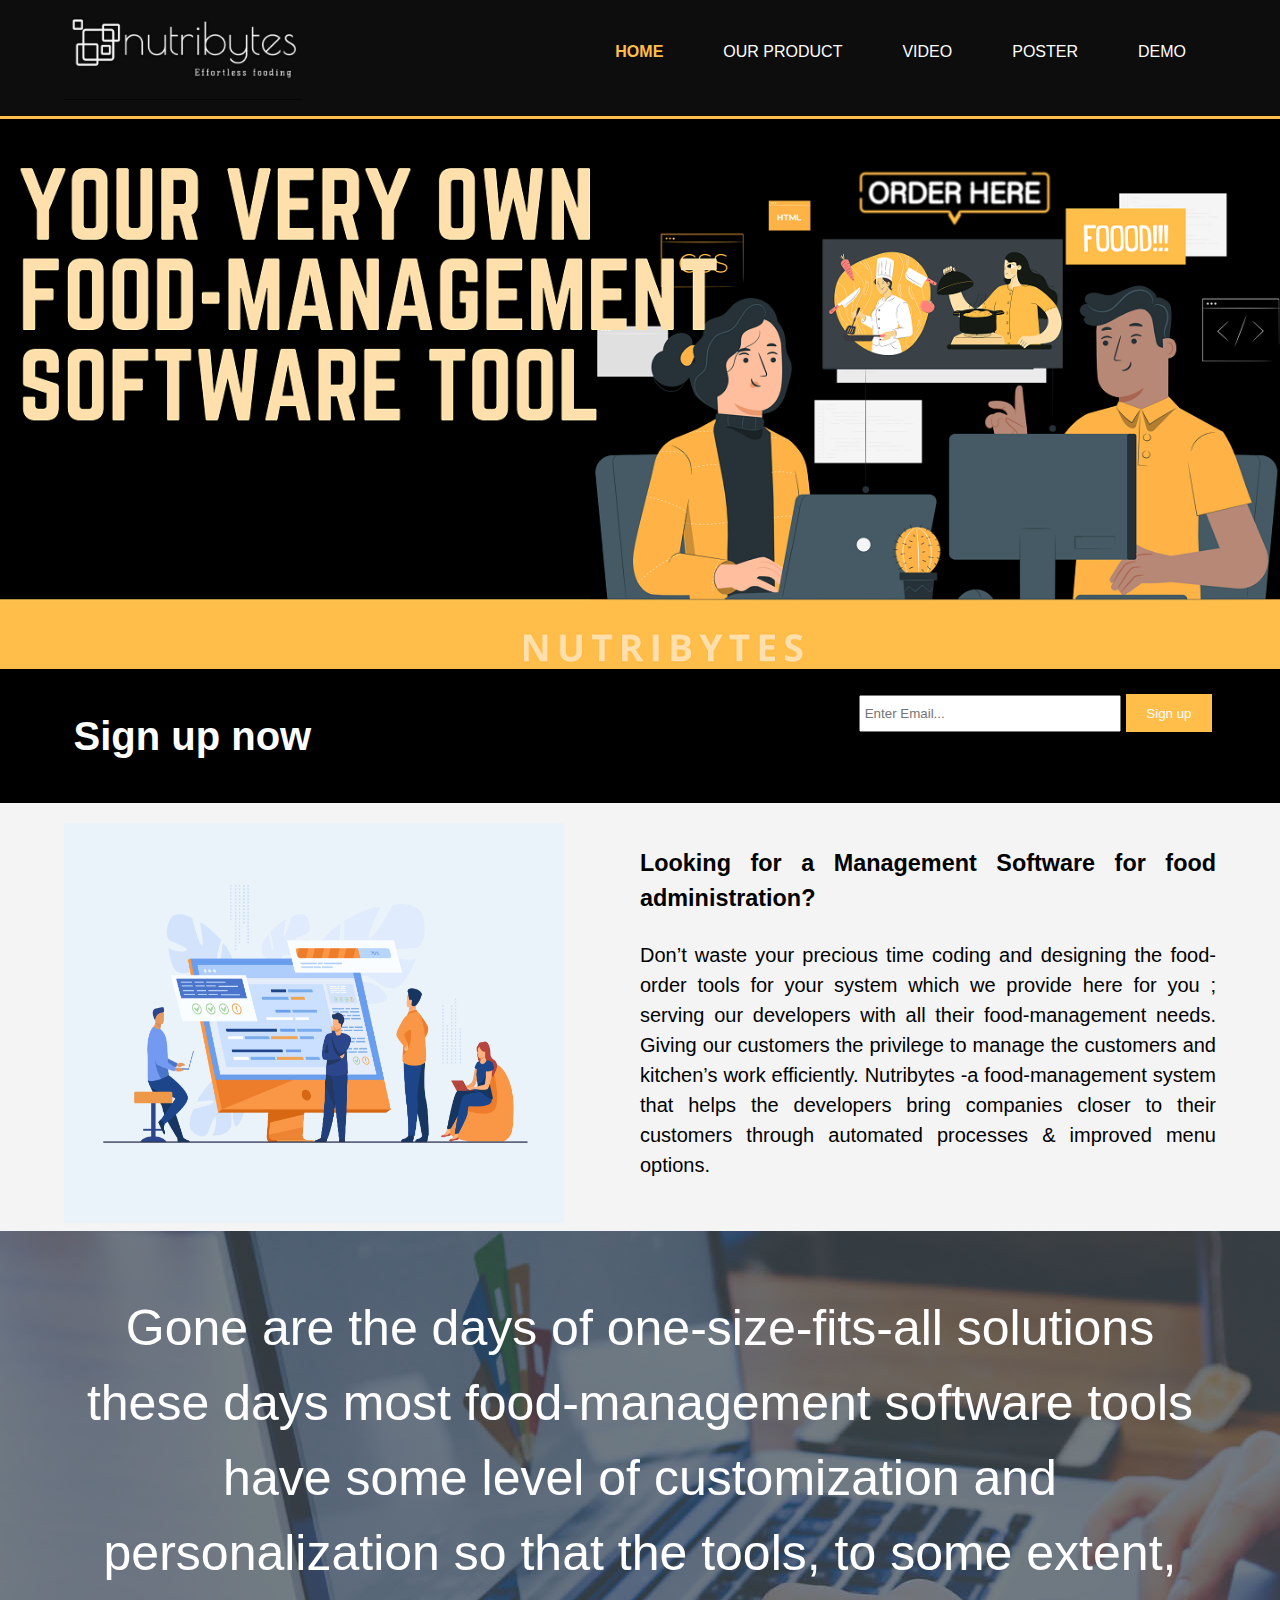
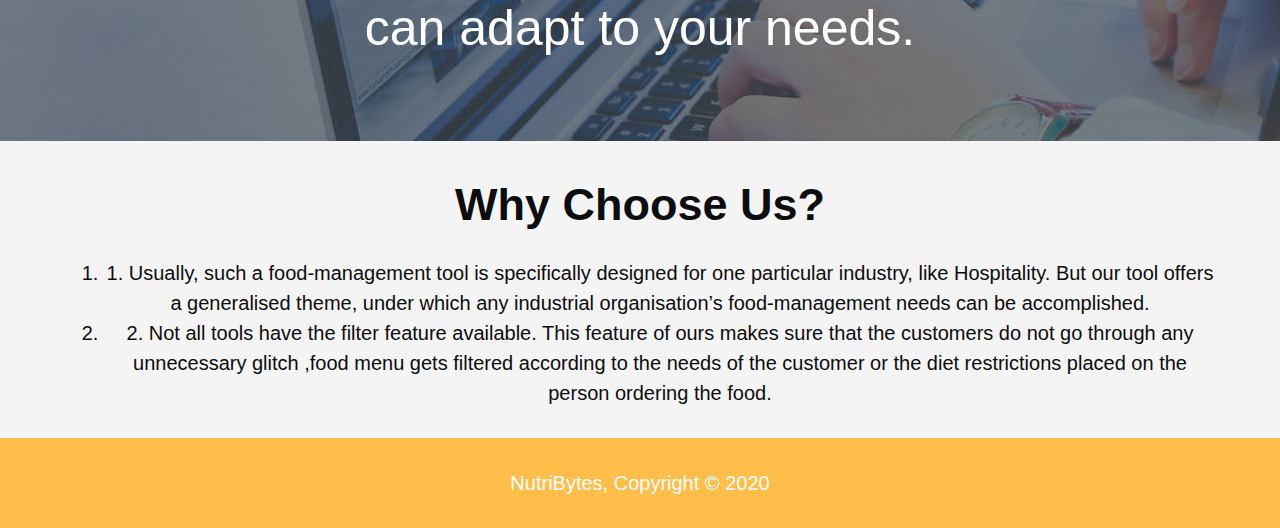
<file: index.html>
<!DOCTYPE html>
<html>
  <head>
    <meta charset="utf-8">
    <meta name="viewport" content="width=device-width">
    <meta name="description" content="Affordable and professional web design">
	  <meta name="keywords" content="web design, affordable web design, professional web design">
  	<meta name="author" content="Brad Traversy">
    <title>NutriBuytes | Welcome</title>
    <link rel="stylesheet" href="./css/style.css">
  </head>
  <body>
    <header>
      <div class="container">
        <div id="branding">
          <h1><img src="./img/nbf.jpeg" alt='NutriBytes'>
        </div>
        <nav>
          <ul>
            <li class="current"><a href="index.html">Home</a></li>
            <li><a href="services.html">Our Product</a></li>
			<li><a href="video.html">Video</a></li>
			<li><a href="poster.html">Poster</a></li>
			<li><a href="index.php">Demo</a></li>
          </ul>
        </nav>
      </div>
    </header>
     
    <section id="showcase">
	<div id="proparallax">
		<img class="one" src="./img/3.png" height="100%" width="100%"/> 
		<img class="two" src="./img/2.png" height="100%" width="100%"/>
		<img class="three" src="./img/1.png"height="100%" width="100%"/>
	</div>

    

    </section>

    <section id="newsletter">
      <div class="container">
        <h1>Sign up now</h1>
        <form>
          <input type="email" placeholder="Enter Email...">
          <button type="submit" class="button_1">Sign up</button>
        </form>
      </div>
    </section>
	

    <section id="boxes">
      <div class="container">
	  <div class="box">
          <img src="./img/6661.jpg">
        </div>
        <div class="box">
          <h3>Looking for a Management Software for food administration? </h3>
<p>Don’t waste your precious time coding and designing the food-order tools for your system which we provide here for you ; serving our developers with all their food-management needs.
Giving our customers the privilege to manage the customers and kitchen’s work efficiently.
Nutribytes -a food-management system that helps the developers bring companies closer to their customers through automated processes & improved menu options.

</p>
        </div>
    </section>
	<section id="showcase2">
      <div class="container">
	  <p>Gone are the days of one-size-fits-all solutions these days most food-management software tools have some level of customization and personalization so that the tools, to some extent, can adapt to your needs.  </p>
      </div>
    </section>
	
	
	<section id="showcase4">
      <div class="container">
	  <h1>Why Choose Us?</h1>
	  <p><ol><li>1.	Usually, such a food-management tool is specifically designed for one particular industry, like Hospitality. But our tool offers a generalised theme, under which any industrial organisation’s food-management needs can be accomplished.
</li><li>2.	Not all tools have the filter feature available. This feature of ours makes sure that the customers do not go through any unnecessary glitch ,food menu gets filtered according to the needs of the customer or the diet restrictions placed on the person ordering the food. 
</li></ol></p>
      </div>
    </section>
	

    <footer>
      <p>NutriBytes, Copyright &copy; 2020</p>
    </footer>
  </body>
</html>
</file>
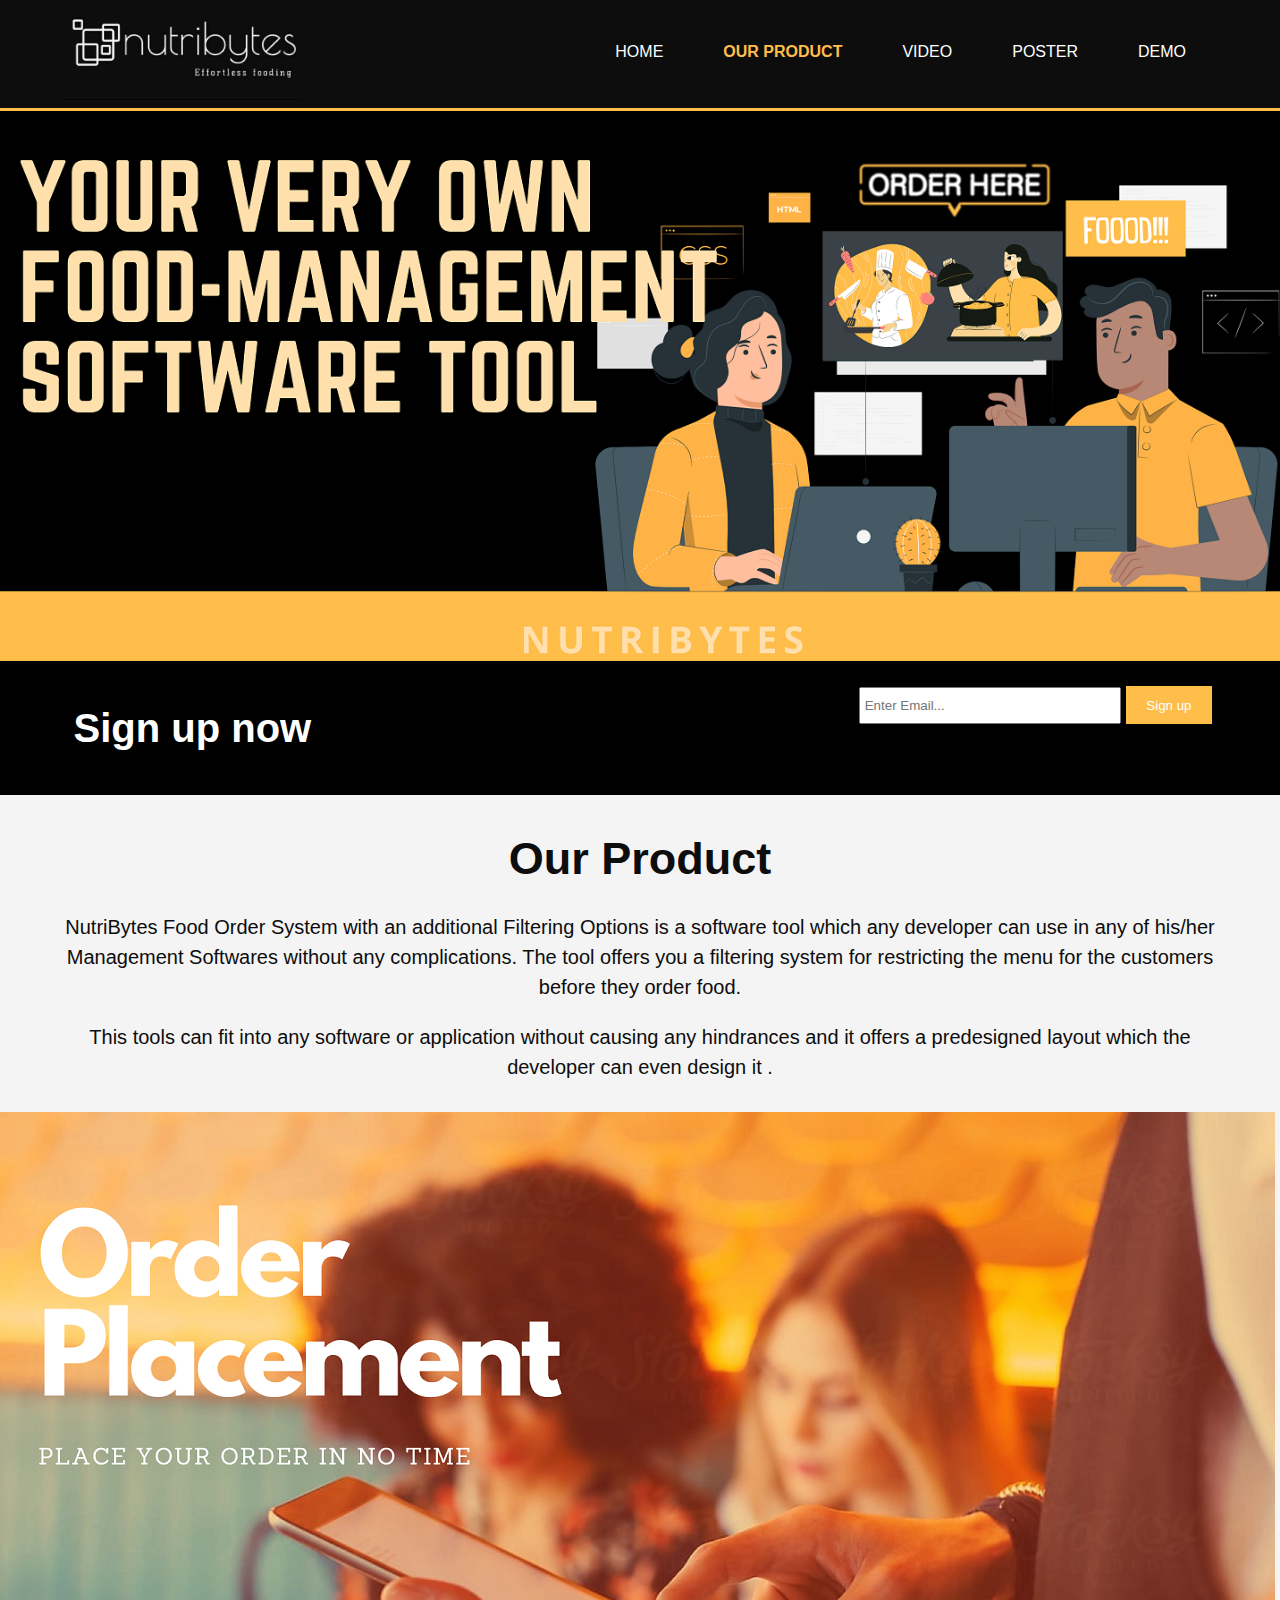
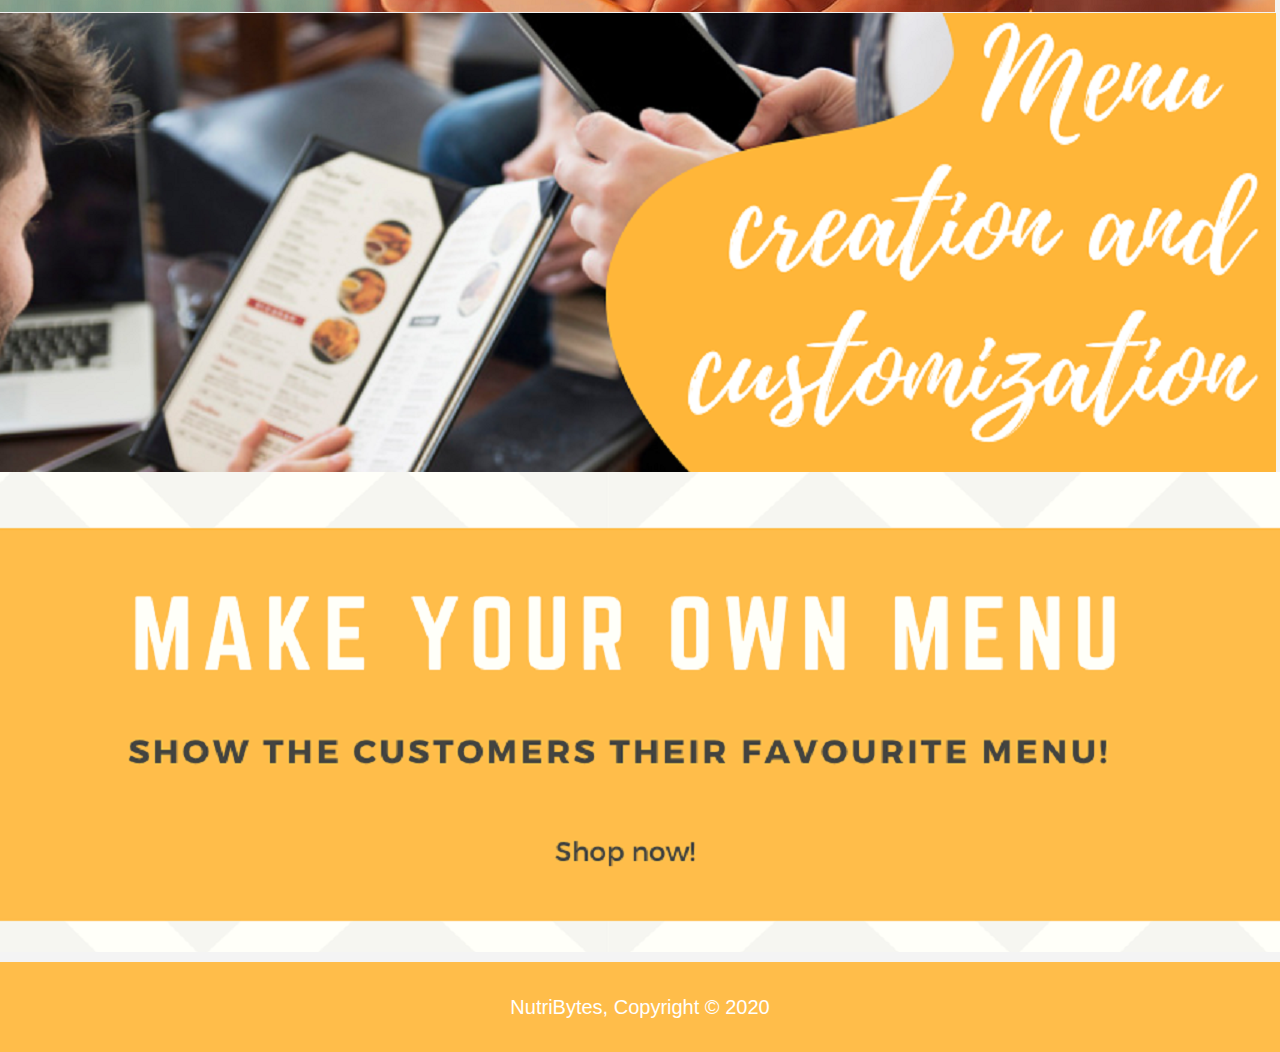
<file: services.html>
<!DOCTYPE html>
<html>
  <head>
    <meta charset="utf-8">
    <meta name="viewport" content="width=device-width">
    <meta name="description" content="Affordable and professional web design">
	  <meta name="keywords" content="web design, affordable web design, professional web design">
  	<meta name="author" content="Brad Traversy">
    <title>NutriBytes | Our Product</title>
    <link rel="stylesheet" href="./css/style.css">
  </head>
  <body>
    <header>
      <div class="container">
        <div id="branding">
          <img src="./img/nbf.jpeg" height='100px' alt='NutriBytes'>
        </div>
        <nav>
          <ul>
            <li><a href="index.html">Home</a></li>
            <li class='current'><a href="services.html">Our Product</a></li>
			<li><a href="video.html">Video</a></li>
			<li><a href="poster.html">Poster</a></li>
			<li><a href="https://github.com/kritikatripathi03/NutriBytes">Demo</a></li>
          </ul>
        </nav>
      </div>
    </header>
          <section id="showcase">
	<div id="proparallax">
		<img class="one" src="./img/3.png" height="100%" width="100%"/> 
		<img class="two" src="./img/2.png" height="100%" width="100%"/>
		<img class="three" src="./img/1.png"height="100%" width="100%"/>
	</div>

    

    </section>
  


    <section id="newsletter">
      <div class="container">
        <h1>Sign up now</h1>
        <form>
          <input type="email" placeholder="Enter Email...">
          <button type="submit" class="button_1">Sign up</button>
        </form>
      </div>
    </section>

    
       <section id="showcase4">
      <div class="container">
	  <h1>Our Product</h1>
	  <p>NutriBytes Food Order System with an additional Filtering Options is a software tool which any developer can use in any of his/her Management Softwares without any complications. The tool offers you a filtering system for restricting the menu for the customers before they order food. </p>
<p>This tools can fit into any software or application without causing any hindrances and it offers a predesigned layout which the developer can even design it .</p>	     </div>
    </section>
	<section id="showcase5">
      <div class="container">
	  <p></p>
      </div>
    </section>
     
	<section id="showcase6">
      <div class="container">
      </div>
    </section>
	  
	<section id="showcase7">
      <div class="container">
      </div>
    </section>

    <footer>
      <p>NutriBytes, Copyright &copy; 2020</p>
    </footer>
  </body>
</html>
</file>
<file: css/style.css>
body{
  font: 20px/1.5 Arial, Helvetica,sans-serif;
  padding:0;
  margin:0;
  background-color:#f4f4f4;
}

/* Global */
.container{
  width:90%;
  margin:auto;
  overflow:hidden;
}

ul{
  margin:0;
  padding:0;
}

.button_1{
  height:38px;
  background:#FFBD4A;
  border:0;
  padding-left: 20px;
  padding-right:20px;
  color:white;
}

.dark{
  padding:20px;
  background:#35424a;
  color:white;
  margin-top:10px;
  margin-bottom:10px;
}

/* Header **/
header{
  background:#0d0d0d;
  color:#110F0F;
  padding:0px;
  min-height:40px;
  border-bottom:#FFBD4A 3px solid;
}
header img{
	height:100px;
}

header a{
  color:#ffffff;
  text-decoration:none;
  text-transform: uppercase;
  font-size:16px;
}

header li{
  float:left;
  display:inline;
  padding: 25px 30px 0 30px;
}

header #branding{
  float:left;
}

header #branding h1{
  margin:0;
}

header nav{
  float:right;
  margin-top:10px;
}

header .highlight, header .current a{
  color:#FFBD4A;
  font-weight:bold;
}

header a:hover{
  color:#cccccc;
  font-weight:bold;
}

/* Showcase */
#showcase{
  text-align:left;
  color:#ffffff;
  background-color:#0d0d0d;
}

#showcase h1{
  margin-top:230px;
  font-size:45px;
  margin-bottom:10px;
}

#showcase p{
  font-size:20px;
}

/* Showcase */
#showcase2{
  min-height:500px;
  background:url('../img/showcase.jpg') no-repeat 0 -400px;
  text-align:center;
  padding-top:10px;
  color:#ffffff;
}


#showcase2 p{
  font-size:50px;
}
#showcase3{
  text-align:left;
  color:#ffffff;
  background-color:#0d0d0d;
}
#showcase3 h1{
  font-size:45px;
  margin-bottom:5px;
}
#showcase3 p{
  font-size:45px;
}
/* Showcase */
#showcase4{
  text-align:center;
  color:#0d0d0d;
}

#showcase4 h1{
  font-size:45px;
  margin-bottom:10px;
}

#showcase4 p{
  font-size:20px;
}

#showcase5{
  min-height:500px;
  background:url('../img/p1.png') no-repeat 0 10px;
  text-align:center;
  padding-top:10px;
  color:#ffffff;
}
#showcase6{
  min-height:450px;
  background:url('../img/p2.png') no-repeat 0 1px;
  text-align:center;
  padding-top:10px;
  color:#ffffff;
}
#showcase7{
  min-height:470px;
  background:url('../img/p3.png') no-repeat -125px -140px;
  text-align:center;
  padding-top:10px;
  color:#ffffff;
}

#showcase8{
  min-height:470px;
  text-align:center;
  color:#0d0d0d;
  
} 

/* Newsletter */
#newsletter{
  padding:5px;
  color:#ffffff;
  background:black;
}

#newsletter h1{
	padding:5px;
  float:left;
}

#newsletter form {
  float:right;
  margin-top:20px;
}

#newsletter input[type="email"]{
  padding:4px;
  height:25px;
  width:250px;
}

/* Boxes */
#boxes{
  margin-top:20px;
}

#boxes .box{
  float:left;
  text-align:justify;
  width:50%;

}

#boxes .box img{
  width:500px;
  height:400px;
}


footer{
  padding:10px;
  margin-top:10px;
  color:#ffffff;
  background-color:#FFBD4A;
  text-align: center;
}

/* Media Queries */
@media(max-width: 768px){
  header #branding,
  header nav,
  header nav li,
  #newsletter h1,
  #newsletter form,
  #boxes .box,
  article#main-col,
  aside#sidebar{
    float:none;
    text-align:center;
    width:100%;
  }

  header{
    padding-bottom:20px;
  }

  #showcase h1{
    margin-top:40px;
  }

  #newsletter button, .quote button{
    display:block;
    width:100%;
  }

  #newsletter form input[type="email"], .quote input, .quote textarea{
    width:100%;
    margin-bottom:5px;
  }
}

.container1 {
	width:100%;
	max-width:100%;
}
/* Basic appearance stuff ends here */

/* Parallax Horizontal Scroller - by Bree Dulmage, 2020 */
#proparallax {
	display: block;
	position: relative;
	overflow: hidden;
	height: 550px;
}	

#proparallax img {
	position: absolute;
	width: 100%;
	height: 100%;
	overflow: hidden;
	object-fit: cover;
}

@keyframes parallax_one { /* controls img.one movement */
	0% { /* .imageloaded */
		opacity: 1;
	}
	/* .imagehold runs from 0 to 27.77% */
	27.77% { /* .imageloaded */
		width: 100%;
		left: 0rem;
	}
	27.78% { /* .imagepreunload */
		width: 100%;
		left: 0rem;
		right: 50rem;
	}
	33.34% { /* .imageunloaded */
		width: 100%;
		left: 0rem;
	}
	
	61.10%{ /* .imageloaded */
		width: 100%;
		left: 0rem;
	}
	61.11% { /* .imagepreunload */
		width: 100%;
		left: 0rem;
		right: 50rem;
		opacity: 1;
	}
	66.67% { /* .imageunloaded */
		width: 0rem;
		right: 0rem;
		left: 0rem;
		height: 100%;
		opacity: 1;
	}
	66.68% { /* .imageoff */
		opacity: 1;
	}
	
	
	100% { /* .imageloaded */
		width: 100%;
		right: 0rem;
		left: 0rem;
		height: 100%;
		opacity: 0;	
	}
}

@keyframes parallax_two { /* controls img.two movement */
	0% { /* .imageoff */
		opacity: 0;
	}
	27.77% { /* .imageon */
		left: 0rem;
		opacity: 0;
	}
	27.78% { /* .imageinitial */
		width: 100%;
		height: 100%;
		left: 30rem;
		opacity: 1;
	}
	33.33% { /* .imageloaded */
		width: 100%;
		left: 0rem;
	}
	/* .imagehold runs from 33.34% - 61.10% */
	61.10%{ /* .imageloaded */
		width: 100%;
		left: 0rem;
	}
	61.11% { /* .imagepreunload */
		width: 100%;
		left: 0rem;
		right: 50rem;
	}
	66.67% { /* .imageunloaded */
		width: 0rem;
		right: 0rem;
		left: 0rem;
		height: 100%;
		opacity: 1;
	}
	66.68% { /* .imageoff */
		opacity: 1;
	}
	100% { /* .imageoff */
		width: 100%;
		right: 0rem;
		left: 0rem;
		height: 100%;
		opacity: 1;	
	}
}

@keyframes parallax_three { /* controls img.three movement */
	0% { /* .imageoff */
		opacity: 0;
	}
	61.10%{ /* .imageon */
		opacity: 0;
	}
	61.11% { /* .imageinitial */
		width: 100%;
		height: 100%;
		left: 50rem;
		opacity: 1;		
	}
	66.67% { /* .imageloaded */
		width: 100%;
		left: 0rem;
	}
	/* .imagehold runs from 66.67% - 94.43% */
	94.43% { /* .imageloaded */
		width: 100%;
		left: 0rem;
	}
	94.44% { /* .imagepreunload */
		width: 100%;
		left: 0rem;
		right: 50rem;
	}
	100% { /* imageunloaded */
		width: 100%;
		right: 0rem;
		left: 0rem;
		height: 100%;
		opacity: 1;
	}
}

#proparallax img.one{
	animation-name: parallax_one; /* controls img.one movement */
	animation-timing-function: linear;
	animation-iteration-count: infinite;
	animation-duration: 5s;
	animation-direction: forwards;
	object-fit: cover;
}

#proparallax img.two {
	animation-name: parallax_two; /* controls img.two movement */
	animation-timing-function: linear;
	animation-iteration-count: infinite;
	animation-duration: 8s;
	animation-direction: forwards;
	object-fit: cover;
}

#proparallax img.three {
	animation-name: parallax_three; /* controls img.three movement */
	animation-timing-function: linear;
	animation-iteration-count: infinite;
	animation-duration: 8s;
	animation-direction: forwards;
	object-fit: cover;
}
</file>
